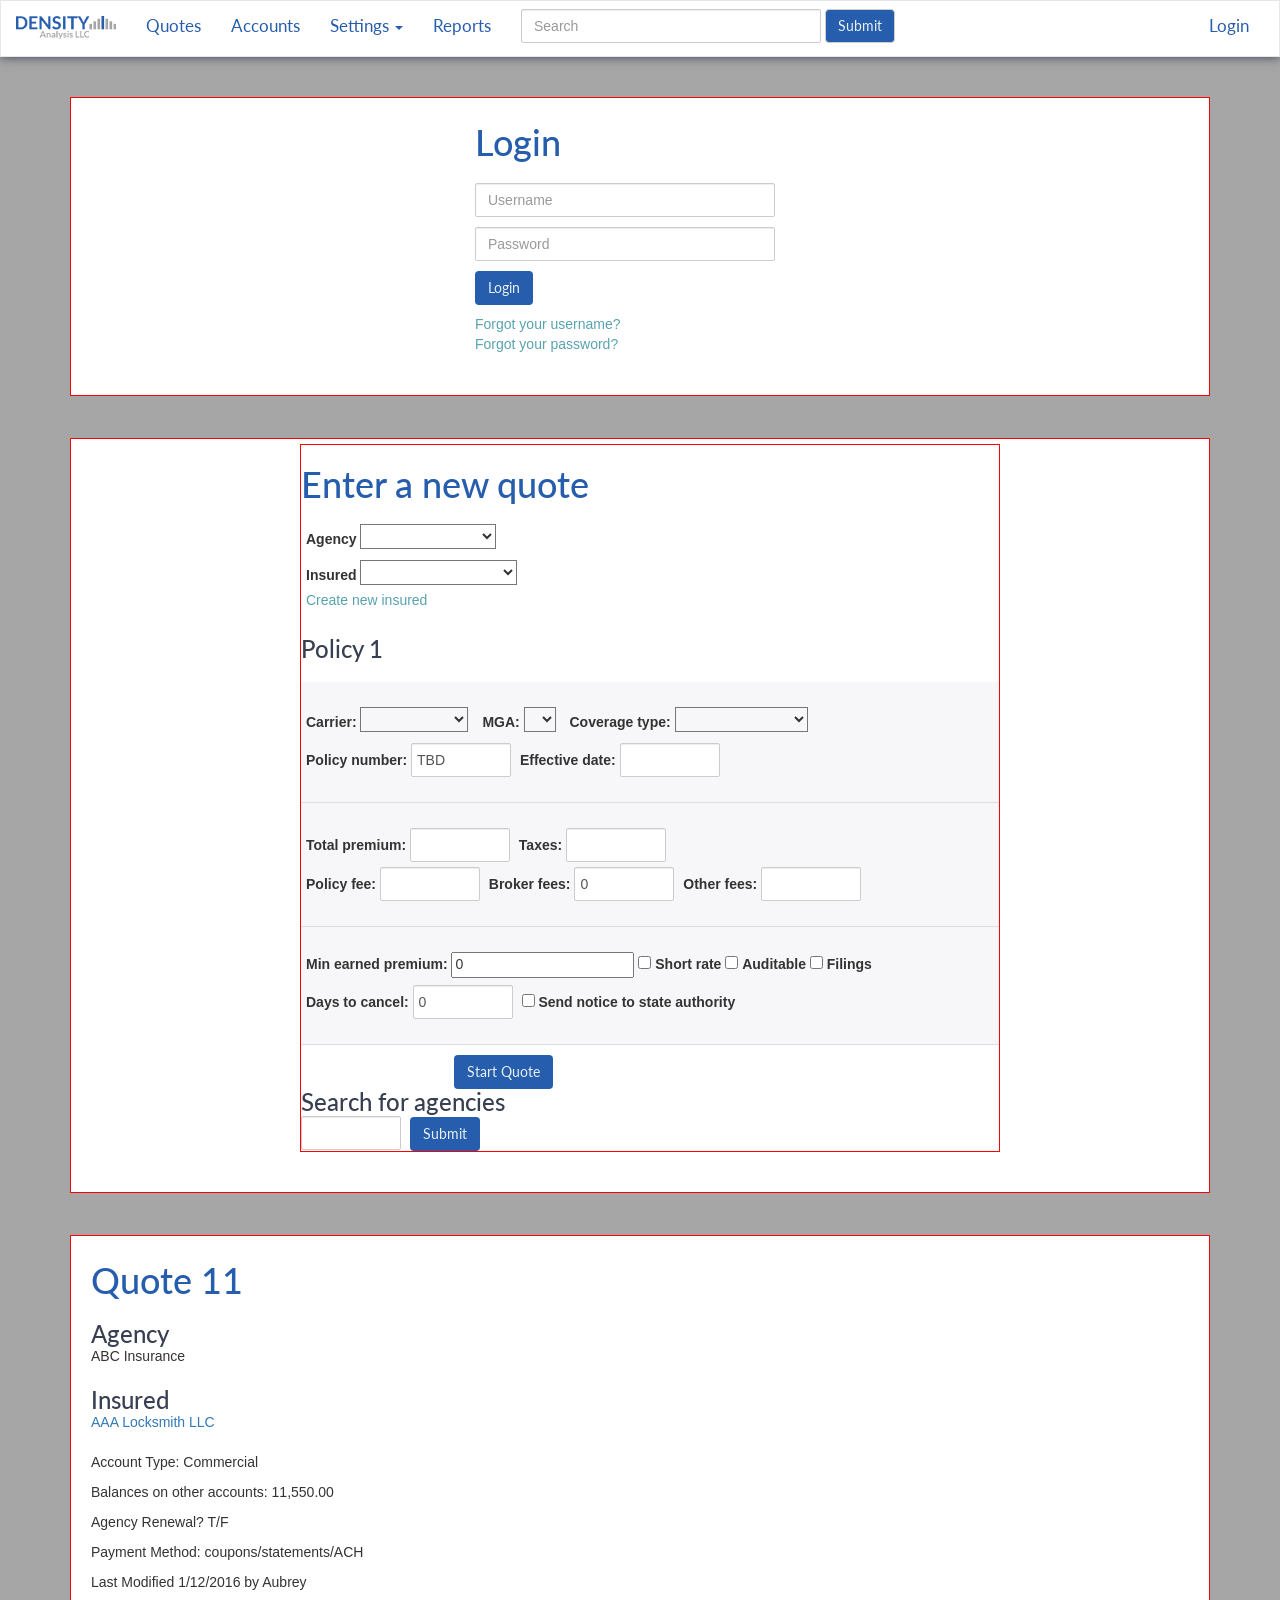
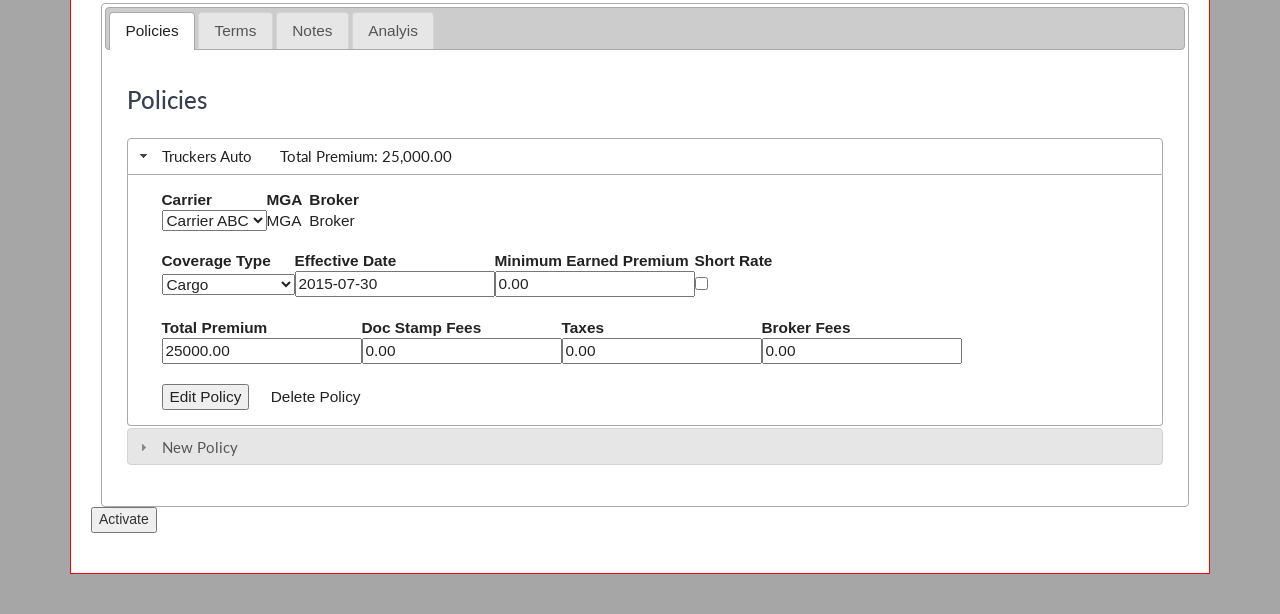
<file: app/index.html>
<!DOCTYPE html>
<html>
<head>
  <title>Density - templates</title>
  <link rel="stylesheet" type="text/css" href="css/normalize.css">
  <link rel="stylesheet" type="text/css" href="css/main.css">
  <link rel="stylesheet" type="text/css" href="https://fonts.googleapis.com/css?family=Lato:400,700,900,300">
  <link rel="stylesheet" href="jquery-ui/jquery-ui.css">
</head>
<body>

<!-- THIS IS YOUR NAVBAR -->

<nav class="navbar navbar-default">
  <div class="container-fluid">
    <!-- Brand and toggle get grouped for better mobile display -->
    <div class="navbar-header">
      <button type="button" class="navbar-toggle collapsed" data-toggle="collapse" data-target="#bs-example-navbar-collapse-1" aria-expanded="false">
        <span class="sr-only">Toggle navigation</span>
        <span class="icon-bar"></span>
        <span class="icon-bar"></span>
        <span class="icon-bar"></span>
      </button>
      <a class="navbar-brand" href="#"><img src="images/density-logo.png"></a>
    </div>

    <!-- Collect the nav links, forms, and other content for toggling -->
    <div class="collapse navbar-collapse" id="bs-example-navbar-collapse-1">
      <ul class="nav navbar-nav">
        <li><a href="/startquote/">Quotes</a></li>
        <li><a href="#">Accounts</a></li>
        <li class="dropdown">
          <a href="#" class="dropdown-toggle" data-toggle="dropdown" role="button" aria-haspopup="true" aria-expanded="false">Settings <span class="caret"></span></a>
          <ul class="dropdown-menu">
            <li><a href="/agency_select/">Agency Profiles</a></li>
            <li><a href="/carrier_select/">Carrier Profiles</a></li>
            <li class="divider"></li>
            <li><a href="/rate_select/0">Rate Tables</a></li>
            <li class="divider"></li>
            <li><a href="/state_select/">State Settings</a></li>
          </ul>
        </li>
        <li><a href="/reports/">Reports</a></li>
      </ul>
      <form class="navbar-form navbar-left" role="search">
        <div class="form-group">
          <input type="text" class="form-control" placeholder="Search">
        </div>
        <button type="submit" class="btn btn-default">Submit</button>
      </form>
      <ul class="nav navbar-nav navbar-right">
        <li><a href="/profile/"></a></li>
        <li><a href="/logout/">Login</a></li>
      </ul>
    </div><!-- /.navbar-collapse -->
  </div><!-- /.container-fluid -->
</nav>

<div class="container">

  <!-- LOGIN FORM -->
  <div class="form-background">
    <form class="login">
      <h1>Login</h1>
      <input type="text" class="form-control" placeholder="Username">
      <input type="text" class="form-control" placeholder="Password">
      <button class="btn">Login</button>
      <br>
      <a href="/email_username/">Forgot your username?</a>
      <br>
      <a href="/password_reset/">Forgot your password?</a>
    </form>
  </div>

  <hr> <!-- this is seperating each template -->

  <!-- NEW QUOTE FORM -->
  <div class="form-background">

    <form method="POST" class="new-quote">

      <h1>Enter a new quote</h1>

      <input type="hidden" name="csrfmiddlewaretoken" value="s3PNw1mniJVL12Qv9h6r1OoAvRdKr3mM" />

      <div class="form-row">
        <label for="id_agency">Agency</label>
        <select id="id_agency" name="agency" onchange="ajaxSearch();" class="input-right">
          <option value="" selected="selected"></option>
          <option value="1">ABC Insurance</option>
          <option value="2">Albo&#39;s Insurance</option>
        </select>
      </div>

      <div class="form-row">
        <label for="id_insured" class="">Insured</label>
        <select id="id_insured" name="insured" class="input-right">
          <option value="" selected="selected"></option>
          <option value="1">AAA Locksmith LLC</option>
        </select>
        <div class="input-left"></div>
        <a class="input-right" href="#">Create new insured</a>
      </div>

      <br>
      <h3>Policy 1</h3>
      <br>

      <div class="form-section">
        <div class="form-row">
          <label for="id_carrier">Carrier:</label>
          <select id="id_carrier" name="carrier" class="">
            <option value="" selected="selected"></option>
            <option value="1">Carrier ABC</option>
            <option value="2">Carrier XYZ</option>
          </select>
          <label for="id_general_agent">MGA:</label>
          <select>
            <option value="" selected="selected"></option>
          </select>
          <label for="id_pol_type">Coverage type:</label>
          <select id="id_pol_type" name="pol_type">
            <option value="" selected="selected"></option>
            <option value="1">Cargo</option>
            <option value="2">Windstorm</option>
            <option value="3">Truckers Auto</option>
            <option value="4">General Liability</option>
          </select>
        </div>
        <div class="form-row">
          <label class="">Policy number:</label>
          <input type="text" class="form-control" value="TBD"/>
          <label for="id_pol_effective_date">Effective date:</label> 
          <input type="text" id="datepicker" class="form-control"/>
        </div>
      </div>

      <div class="form-section">
        <div class="form-row">
          <label for="id_total_premium">Total premium:</label>
          <input id="id_total_premium" name="total_premium" step="0.01" type="number" class="form-control"/>

          <label for="id_taxes">Taxes:</label> 
          <input id="id_taxes" name="taxes" step="0.01" type="number" class="form-control"/> 
        </div>
        <div class="form-row">
          <label>Policy fee:</label>
          <input step="0.01" type="number" class="form-control" vlaue="0"/>

          <label for="id_broker_fees" value="0">Broker fees:</label> 
          <input name="broker_fees" step="0.01" type="number" class="form-control" value="0"/>

          <label>Other fees:</label> 
          <input step="0.01" type="number" class="form-control"/>
        </div>
      </div> 

      <div class="form-section">
        <div class="form-row">
          <label for="id_min_earned_premium">Min earned premium:</label> 
          <input id="id_min_earned_premium" name="min_earned_premium" step="0.01" type="number" value="0" class="input-right"/>

          <input id="id_short_rate" name="short_rate" type="checkbox" class="input-right"/>
          <label for="id_short_rate">Short rate</label>

          <input type="checkbox" class="input-right"/>
          <label>Auditable</label>

          <input type="checkbox" class="input-right"/>
          <label>Filings</label>
        </div>
        <div class="form-row">
          <label>Days to cancel:</label>
          <input step="1" type="number" class="form-control" value="0"/>

          <input type="checkbox" class="input-right"/> 
          <label>Send notice to state authority</label>
        </div>
      </div>

      <div class="form-submit">
        <button type="submit" name="start_quote" id="submit" class="btn">Start Quote</button>
      </div>

      <h3>Search for agencies</h3>

      <input type="text" name="search" id="txtSearch" onkeyup="searchOpen()" class="form-control"/>
      <button type="submit" class="btn">Submit</button>

    </form> <!-- NEW QUOTE FORM -->

  </div> <!-- FORM BACKGROUND (NEW QUOTE FORM)-->

  <hr> <!-- this is seperating each template -->

  <!-- QUOTE TERMS -->
  <div class="form-background">
    <h1>Quote 11</h1>

    <h3>Agency</h3>
    ABC Insurance
    <br>
    <br>

    <h3>Insured</h3>
    <a href="/insured_setup/1">AAA Locksmith LLC</a>
    <br>
    <br>

    <p>Account Type:  Commercial</p>
    <p>Balances on other accounts: 11,550.00</p>
    <p>Agency Renewal? T/F</p>
    <p>Payment Method: coupons/statements/ACH</p>
    <p>Last Modified 1/12/2016 by Aubrey</p>

    <div id="tabs" class="quote-terms">
      <ul>
        <li><a href="#policies">Policies</a></li>
        <li><a href="#terms">Terms</a></li>
        <li><a href="#notes">Notes</a></li>
        <li><a href="#analysis">Analyis</a></li>
      </ul>

      <!-- TAB-POLICIES -->
      <div id="policies">
      <br>
      <h3>Policies</h3>
      <br>
        <div id="accordion">

        <h3> Truckers Auto &nbsp &nbsp &nbsp Total Premium: 25,000.00 </h3>
        <form method="POST">
          <table>
            <tr>
              <input type="hidden" name="csrfmiddlewaretoken" value="s3PNw1mniJVL12Qv9h6r1OoAvRdKr3mM" />
              <th> Carrier </th>
              <th> MGA </th>
              <th> Broker </th>
            </tr>
            <tr>
              <td>
                <select id="" name="carrier">
                  <option value=""></option>  
                  <option value="1" selected="selected">Carrier ABC</option>
                  <option value="2">Carrier XYZ</option>
                </select>
              </td>
              <td>MGA &nbsp </td>
              <td>Broker</td>
            </tr>
          </table>
          <br>
          <table>
            <tr>
              <th> Coverage Type </th>
              <th> Effective Date </th>
              <th> Minimum Earned Premium </th>
              <th> Short Rate </th>
            </tr>
            <tr>
              <td>
                <select id="" name="pol_type">
                  <option value=""></option>
                  <option value="1" selected="selected">Cargo</option>
                  <option value="2">Windstorm</option>
                  <option value="3">Truckers Auto</option>
                  <option value="4">General Liability</option>
                </select>
              </td>
              <td><input id="" name="pol_effective_date" type="text" value="2015-07-30" /></td>
              <td><input id="" name="min_earned_premium" step="0.01" type="number" value="0.00" /></td>
              <td><input id="" name="short_rate" type="checkbox" /></td>
            </tr>
          </table>
          <br>
          <table>
            <tr>
              <th> Total Premium </th>
              <th> Doc Stamp Fees </th>
              <th> Taxes </th>
              <th> Broker Fees </th>
              <th></th>
              <th></th>
            </tr> <!--
            <tr>
              <td><input type='input' name='total_premium' value='25,000.00' /></td>
              <td><input type='input' name='doc_stamp_fees' value='0.00' /></td>
              <td><input type='input' name='taxes' value='0.00' /></td>
              <td><input type='input' name='broker_fees' value='0.00' /></td>
            </tr> -->
            <tr>
              <td><input id="" name="total_premium" step="0.01" type="number" value="25000.00" /></td>
              <td><input id="" name="doc_stamp_fees" step="0.01" type="number" value="0.00" /></td>
              <td><input id="" name="taxes" step="0.01" type="number" value="0.00" /></td>
              <td><input id="" name="broker_fees" step="0.01" type="number" value="0.00" /></td>
            </tr>
          </table>
          <br>
          <table>
            <tr>
              <td><input type="hidden" name="current_policy" id="current_policy" value="12" /></td>
              <td><input type="submit" name="submit" value="Edit Policy" /></td>
              <td> &nbsp &nbsp &nbsp </td>
              <td><a href="">Delete Policy</a></td>
            </tr>
          </table>
        </form>

              
        <h3> New Policy </h3>

        <div>
          <form method="POST">
            <table>
              <tr>
                <input type="hidden" name="csrfmiddlewaretoken" value="s3PNw1mniJVL12Qv9h6r1OoAvRdKr3mM" />
                <th> Carrier </th>
                <th> MGA </th>
                <th> Broker </th>
              </tr>
              <tr>
                <td>
                  <select id="" name="carrier">
                    <option value="" selected="selected"></option>
                    <option value="1">Carrier ABC</option>
                    <option value="2">Carrier XYZ</option>
                  </select>
                </td>
                <td>MGA</td>
                <td>Broker</td>
              </tr>
            </table>
            <br>
            <table>
              <tr>
                <th> Coverage Type </th>
                <th> Effective Date </th>
                <th> Minimum Earned Premium </th>
                <th> Short Rate </th> 
              </tr>
              <tr>
                <td>
                  <select id="" name="pol_type">
                    <option value="" selected="selected"></option>
                    <option value="1">Cargo</option>
                    <option value="2">Windstorm</option>
                    <option value="3">Truckers Auto</option>
                    <option value="4">General Liability</option>
                  </select>
                </td>
                <td><input id="" name="pol_effective_date" type="text" /></td> <!-- Needs class 'hasDatePicker' -->
                <td><input id="" name="min_earned_premium" step="0.01" type="number" value="0" /></td>
                <td><input id="" name="short_rate" type="checkbox" /></td>
              </tr>
            </table>
            <br>
            <table>
              <tr>
                <th> Total Premium </th>
                <th> Doc Stamp Fees </th>
                <th> Taxes </th>
                <th> Broker Fees </th>
              </tr>
              <tr>
                <td><input id="" name="total_premium" step="0.01" type="number" /></td>
                <td><input id="" name="doc_stamp_fees" step="0.01" type="number" /></td>
                <td><input id="" name="taxes" step="0.01" type="number" /></td>
                <td><input id="" name="broker_fees" step="0.01" type="number" /></td>
              </tr>
            </table>
            <br>
            <table>
              <tr>
                <td></td>
                <td><input type="submit" name="submit" value="Add Policy" /></td>
              </tr>
            </table>
          </form>
        </div>
        </div> <!-- ACCORDION -->
      </div> <!-- TAB-POLICIES -->
    
      <!-- TAB-TERMS -->
      <div id="terms" class="hidden">
        <h1>Quote Terms</h1>
        <form method="POST">
          <input type="hidden" name="csrfmiddlewaretoken" value="s3PNw1mniJVL12Qv9h6r1OoAvRdKr3mM" />
          <table id="quote" class="table">
            <tr>
              <td>Total Premium: $25,000.00</td>
              <td>Down Payment: <br> $<input id="" name="default_dp" step="0.01" type="number" value="6250.00" /> 25.0%</td>
              <td>Amount Financed: $ 18,750.00</td>
            </tr>
            <tr>
              <td>First Due Date: <input id="" name="first_due_date" type="text" value="2015-08-29" /></td>
              <td>Number of Installments: <input id="" min="0" name="num_of_install" type="number" value="9" /></td>
              <td>Payment Schedule: 
                <select id="" name="payment_schedule">
                  <option value="Monthly" selected="selected">Monthly</option>
                  <option value="Quarterly">Quarterly</option>
                  <option value="Semi-annually">Semi-annually</option>
                </select>
              </td>
            </tr>
            <tr>
              <td>Interest Rate: 7.00% </td>
              <td>Finance Charge: $ 551.13</td>
              <td>Setup Fee: <input id="" name="setup_fee" step="0.01" type="number" value="0.00" /></td>
            </tr>
            <tr>
              <td>Payments: $ 2,144.57</td>
              <td>Total of Payments: $ 19,301.13</td>
              <td>Agency Compensation: $78.73</td>
            </tr>
            <tr>
              <td>Override Minimums: <input id="" name="override_mep" type="checkbox" /></td>
              <td>Equal Installments: <input id="" name="equal_payments" type="checkbox" /></td>
            </tr>
          </table>
          <input type="submit" name="submit" value="Edit Terms" />
        </form>
        
        <h3>Interest Rate Detail</h3>
        <div id="rateAccordion">
          <table id="rates" class="table">
            <form method="POST">
              <input type="hidden" name="csrfmiddlewaretoken" value="s3PNw1mniJVL12Qv9h6r1OoAvRdKr3mM" />
              <tr>
                <td>Buy Rate: <input id="" name="buy_rate" step="0.01" type="number" value="6.00" />%</td>
                <td>Agency Compensation: <input id="" name="agency_comp" step="0.01" type="number" value="1.00" />%</td>
                <td>Broker Compensation: <input id="" name="broker_comp" step="0.01" type="number" value="0.00" />%</td>
                <td>Program Compensation: <input id="" name="program_comp" step="0.01" type="number" value="0.00" />%</td>
              </tr>
              <tr>
                <td>$472.40</td>
                <td>$78.73</td>
                <td>$0.00</td>
                <td>$0.00</td>
              </tr>
              <input type="submit" name="submit" value="Edit Rates" />
            </form>
          </table>
        </div>
      </div> <!-- TAB-TERMS -->

      <!-- TAB-NOTES -->
      <div id="notes" class="hidden">
        <h3>Notes</h3>
        <form method="POST">
          <input type="hidden" name="csrfmiddlewaretoken" value="s3PNw1mniJVL12Qv9h6r1OoAvRdKr3mM" />
          <table>
            <tr>
              <td> 7/30/2015 &nbsp &nbsp </td>
              <td> Hoot &amp; holler </td>
          <!-- Order these by time, only show date unless created today -->
            </tr>
            <tr>
              <td><input type="hidden" name="quote" id="" value="10" /></td>
            </tr>
          </table>
          <br>
          <textarea id="note" name="note" cols="60" rows="4"></textarea>
          <br>
          <input type="submit" name="submit" id="" value="Add Note" >
        </form>
      </div>

      <!-- TAB-ANALYSIS -->
      <div id="analysis" class="hidden">
        <h3>Analysis</h3>
        <p>Graphs and such go here</p>
        
        <div style="height:200px;">
          <div id="curve_chart"></div>
          <div id="gauge_div"></div>
          <!-- Try putting the JavaScript to create it below here so it can load
            after the rest is loaded-->
        </div>
      </div>

      <br>
    </div> <!-- QUOTE TERMS -->

    <div>
      <form method="POST">
        <input type="hidden" name="csrfmiddlewaretoken" value="s3PNw1mniJVL12Qv9h6r1OoAvRdKr3mM" />
        <input type="submit" name="submit" value="Activate" />
      </form>
    </div>

  </div> <!--FORM BACKGROUND (QUOTE TERMS) -->

</div> <!-- CONTAINER -->

  <script src="js/main.js"></script>
  <script src="jquery-ui/external/jquery/jquery.js"></script>
  <script src="jquery-ui/jquery-ui.js"></script>
</body>
</html>
</file>
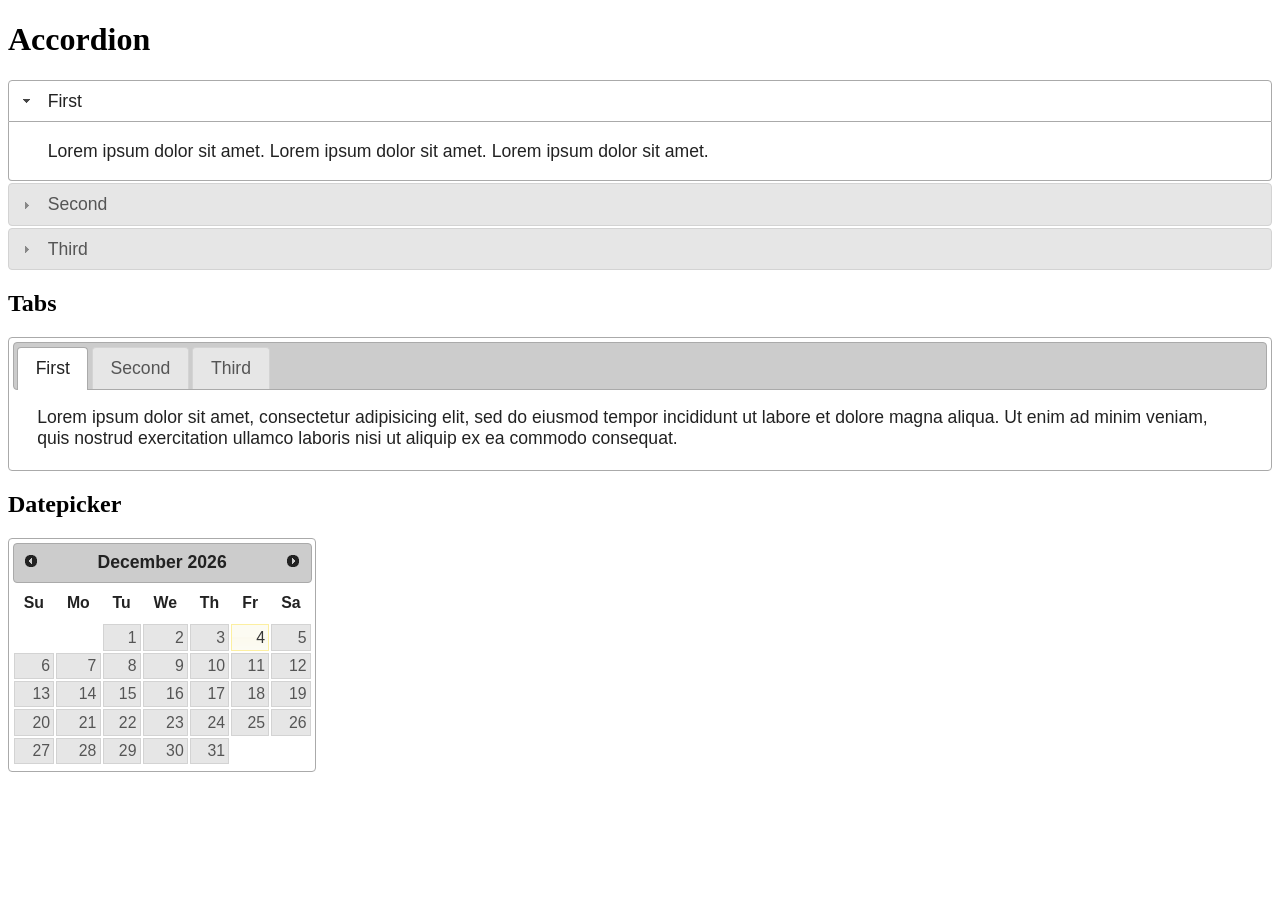
<file: app/jquery-ui/index.html>
<!doctype html>
<html lang="us">
<head>
	<meta charset="utf-8">
	<title>jQuery UI Example Page</title>
	<link href="jquery-ui.css" rel="stylesheet">
</head>
<body>

<!-- Accordion -->
<h1 class="demoHeaders">Accordion</h1>
<div id="accordion">
	<h3>First</h3>
	<div>Lorem ipsum dolor sit amet. Lorem ipsum dolor sit amet. Lorem ipsum dolor sit amet.</div>
	<h3>Second</h3>
	<div>Phasellus mattis tincidunt nibh.</div>
	<h3>Third</h3>
	<div>Nam dui erat, auctor a, dignissim quis.</div>
</div>

<!-- Tabs -->
<h2 class="demoHeaders">Tabs</h2>
<div id="tabs">
	<ul>
		<li><a href="#tabs-1">First</a></li>
		<li><a href="#tabs-2">Second</a></li>
		<li><a href="#tabs-3">Third</a></li>
	</ul>
	<div id="tabs-1">Lorem ipsum dolor sit amet, consectetur adipisicing elit, sed do eiusmod tempor incididunt ut labore et dolore magna aliqua. Ut enim ad minim veniam, quis nostrud exercitation ullamco laboris nisi ut aliquip ex ea commodo consequat.</div>
	<div id="tabs-2">Phasellus mattis tincidunt nibh. Cras orci urna, blandit id, pretium vel, aliquet ornare, felis. Maecenas scelerisque sem non nisl. Fusce sed lorem in enim dictum bibendum.</div>
	<div id="tabs-3">Nam dui erat, auctor a, dignissim quis, sollicitudin eu, felis. Pellentesque nisi urna, interdum eget, sagittis et, consequat vestibulum, lacus. Mauris porttitor ullamcorper augue.</div>
</div>

<!-- Datepicker -->
<h2 class="demoHeaders">Datepicker</h2>
<div id="datepicker"></div>

<script src="external/jquery/jquery.js"></script>
<script src="jquery-ui.js"></script>
<!-- Latest compiled and minified JavaScript -->
<script src="https://maxcdn.bootstrapcdn.com/bootstrap/3.3.6/js/bootstrap.min.js" integrity="sha384-0mSbJDEHialfmuBBQP6A4Qrprq5OVfW37PRR3j5ELqxss1yVqOtnepnHVP9aJ7xS" crossorigin="anonymous"></script>
<script>

$( "#accordion" ).accordion();

var availableTags = [
	"ActionScript",
	"AppleScript",
	"Asp",
	"BASIC",
	"C",
	"C++",
	"Clojure",
	"COBOL",
	"ColdFusion",
	"Erlang",
	"Fortran",
	"Groovy",
	"Haskell",
	"Java",
	"JavaScript",
	"Lisp",
	"Perl",
	"PHP",
	"Python",
	"Ruby",
	"Scala",
	"Scheme"
];
$( "#autocomplete" ).autocomplete({
	source: availableTags
});



$( "#button" ).button();
$( "#radioset" ).buttonset();



$( "#tabs" ).tabs();



$( "#dialog" ).dialog({
	autoOpen: false,
	width: 400,
	buttons: [
		{
			text: "Ok",
			click: function() {
				$( this ).dialog( "close" );
			}
		},
		{
			text: "Cancel",
			click: function() {
				$( this ).dialog( "close" );
			}
		}
	]
});

// Link to open the dialog
$( "#dialog-link" ).click(function( event ) {
	$( "#dialog" ).dialog( "open" );
	event.preventDefault();
});



$( "#datepicker" ).datepicker({
	inline: true
});



$( "#slider" ).slider({
	range: true,
	values: [ 17, 67 ]
});



$( "#progressbar" ).progressbar({
	value: 20
});



$( "#spinner" ).spinner();



$( "#menu" ).menu();



$( "#tooltip" ).tooltip();



$( "#selectmenu" ).selectmenu();


// Hover states on the static widgets
$( "#dialog-link, #icons li" ).hover(
	function() {
		$( this ).addClass( "ui-state-hover" );
	},
	function() {
		$( this ).removeClass( "ui-state-hover" );
	}
);
</script>
</body>
</html>
</file>
